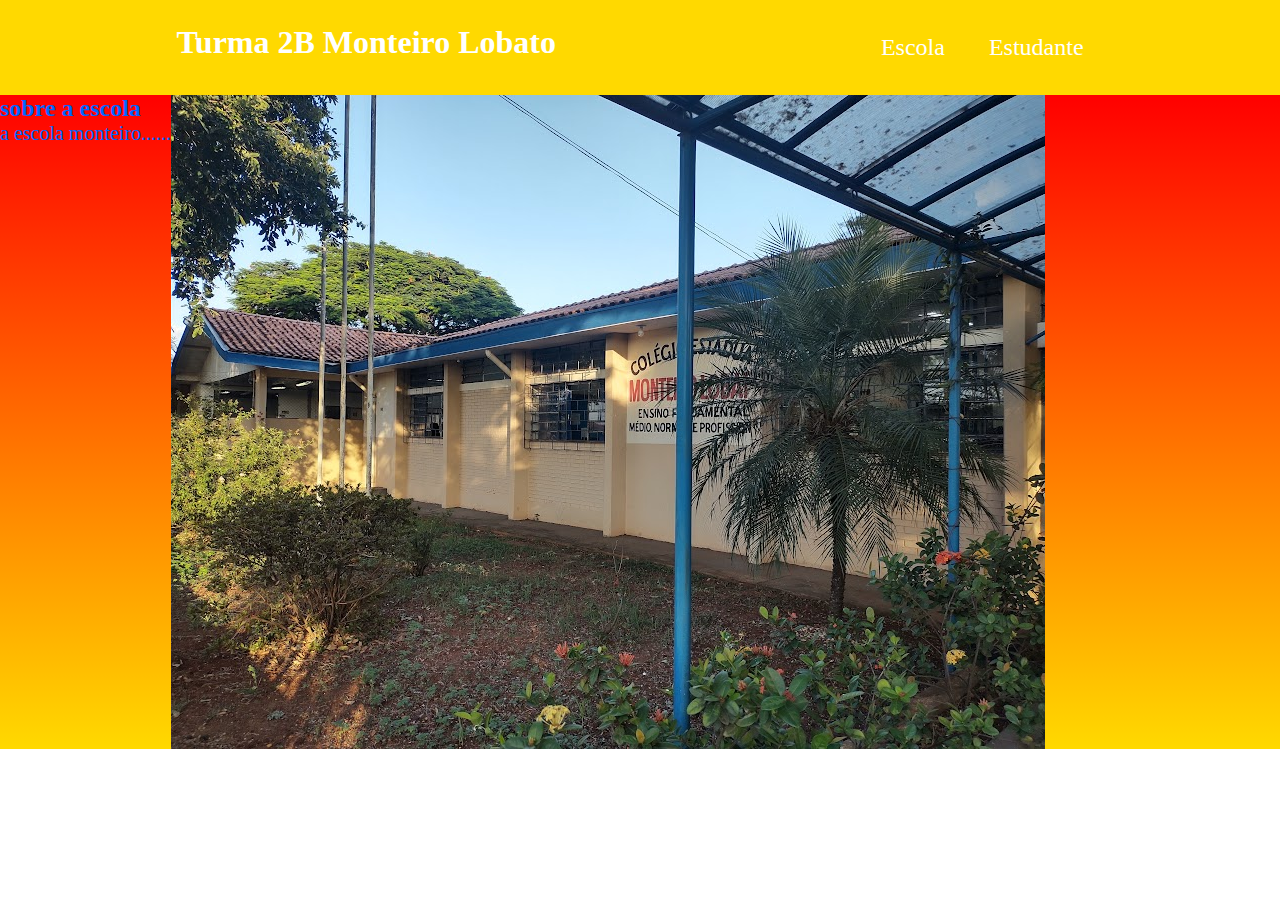
<file: index.html>
<!DOCTYPE html>
<html lang="pt-br">
<head>
    <meta charset="UTF-8">
    <meta name="viewport" content="width=device-width, initial-scale=1.0">
    <title>PAGINA DA TURMA</title>
    <link rel="stylesheet" href="style.css">
</head>
<body>
    <header class="cabecalho">
    <h1 class="cabecalho-titulo">Turma 2B Monteiro Lobato</h1>
    <ul class="cabecalho-lista">
        <li class="cabecalho-lista-item">Escola</li>
        <li class="cabecalho-lista-item">Estudante</li>
    </ul>

</header>

<section class="Escola">
    <div class="escola-conteudo">
<h2 class="titulo-escola">sobre a escola</h2>
<p class=texto-escola>a escola monteiro......</p>
</div>

<img src="escola.jpg" alt="">

</section>

</body>
</html>
</file>
<file: style.css>
*{margin: 0;
    padding: 0;*}

    header{
        background-color: rgb(255, 217, 0);
        color: white;
        display: flex;
        justify-content: space-around;
        padding: 24px 

    }

       .cabecalho-lista-item{
        display: inline-block;
        margin: 0 20px;
        padding: 10px 0;
        font-size: 24px;

       }
       .Escola{ 
        
         background-image: linear-gradient(rgb(255, 0, 0), rgb(255, 217, 0));
         color:rgb(0, 102, 255);
         display:flex;
       }

       .texto-escola{font-size: 20px;}
</file>
